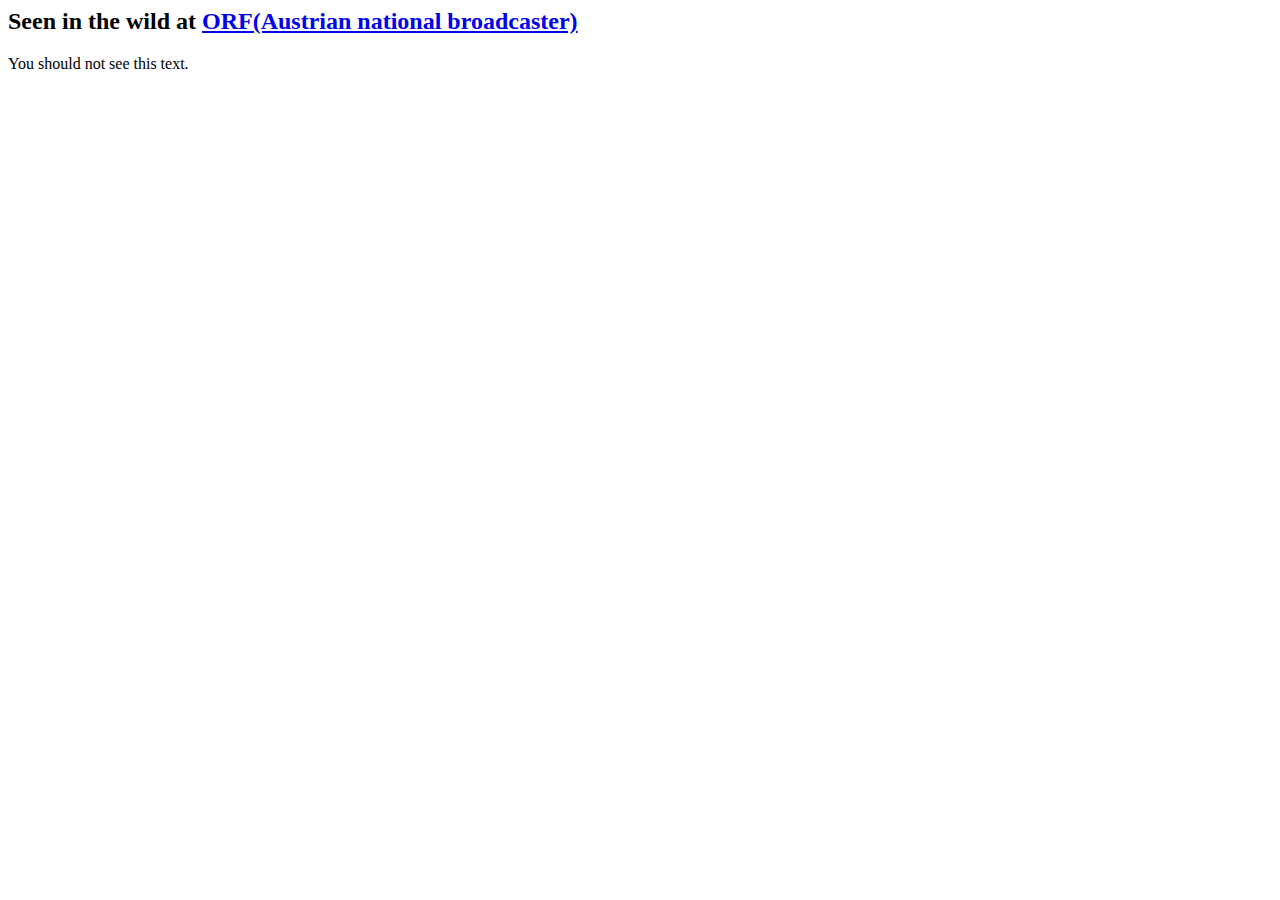
<file: serenity/tests/index.html>
<html>
<head>
    <title>LibWeb test - text/template</title>
</head>
<body>
    <template id="template">
        This text should appear after the heading.
    </template>

    <h2>Seen in the wild at <a href="https://www.orf.at">ORF(Austrian national broadcaster)</a></h2>
    <span id="container"> You should not see this text.</span>
    <script type="text/javascript">
        const container = document.getElementById("container");
        const template = document.getElementById("template");
        container.removeChild(container.content.firstChild);
        container.appendChild(template.content.cloneNode(true));
    </script>
</body>
</html>
</file>
